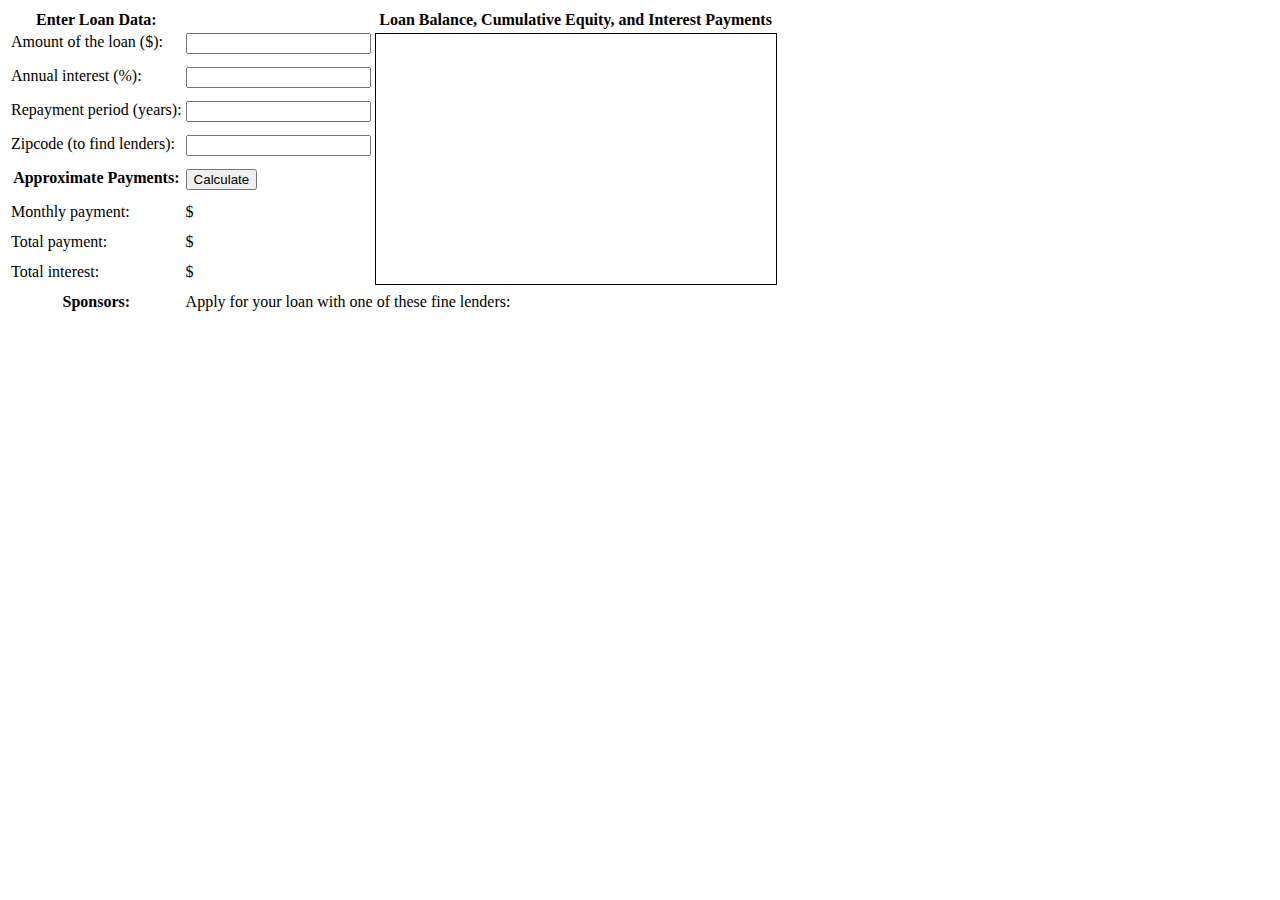
<file: Calculadora/index.html>
<!DOCTYPE html>
<html lang="pt-br">
<head>
    <meta charset="UTF-8">
    <meta http-equiv="X-UA-Compatible" content="IE=edge">
    <meta name="viewport" content="width=device-width, initial-scale=1.0">
    <title>JavaScript Loan Calculator</title>
    <style>
        .output { font-weight: bold; }
        #payment { text-decoration: underline; }
        #graph { border: solid black 1px; }
        th, td { vertical-align: top; }
    </style>
</head>
<body>
<!--
Esta é uma tabela HTML com elementos <input> que permitem ao usuário inserir dados e
elementos <span> nos quais o programa pode exibir seus resultados. Esses elementos têm
identificações como "interest" e "years". Essas identificações são usadas no código
JavaScript que vem após a tabela. Note que alguns dos elementos de entrada definem
rotinas de tratamento de evento "onchange" ou "onclick". Elas especificam strings de
código JavaScript a ser executado quando o usuário insere dados ou dá um clique.
-->
<table>
    <tr><th>Enter Loan Data:</th>
    <td></td>
    <th>Loan Balance, Cumulative Equity, and Interest Payments</th></tr>
    <tr><td>Amount of the loan ($):</td>
    <td><input id="amount" onchange="calculate();"></td>
    <td rowspan=8>
    <canvas id="graph" width="400" height="250"></canvas></td></tr>
    <tr><td>Annual interest (%):</td>
    <td><input id="apr" onchange="calculate();"></td></tr>
    <tr><td>Repayment period (years):</td>
    <td><input id="years" onchange="calculate();"></td>
    <tr><td>Zipcode (to find lenders):</td>
    <td><input id="zipcode" onchange="calculate();"></td>
    <tr><th>Approximate Payments:</th>
    <td><button onclick="calculate();">Calculate</button></td></tr>
    <tr><td>Monthly payment:</td>
    <td>$<span class="output" id="payment"></span></td></tr>
    <tr><td>Total payment:</td>
    <td>$<span class="output" id="total"></span></td></tr>
    <tr><td>Total interest:</td>
    <td>$<span class="output" id="totalinterest"></span></td></tr>
    <tr><th>Sponsors:</th><td colspan=2>
    Apply for your loan with one of these fine lenders:
    <div id="lenders"></div></td></tr>
    </table>
<!-- O restante deste exemplo é código JavaScript na marca <script> a seguir -->
<!-- Normalmente, este script ficaria na marca <head> do documento acima, mas -->
<!-- é mais fácil entendê-lo aqui, depois de ter visto seu contexto HTML. -->
    
    <script>
        "use strict"; // Usa o modo restrito da ECMAScript 5 nos navegadores que o suportam
        /*
        * Este script define a função calculate() chamada pelas rotinas de tratamento de evento
        * no código HTML acima. A função lê valores de elementos <input>, calcula
        * as informações de pagamento de empréstimo, exibe o resultado em elementos <span>.
        * Também salva os dados do usuário, exibe links para financeiras e desenha um gráfico.
        */
        function calculate() {
        // Pesquisa os elementos de entrada e saída no documento
            var amount = document.getElementById("amount");
            var apr = document.getElementById("apr");
            var years = document.getElementById("years");
            var zipcode = document.getElementById("zipcode");
            var payment = document.getElementById("payment");
            var total = document.getElementById("total");
            var totalinterest = document.getElementById("totalinterest");
        // Obtém a entrada do usuário através dos elementos de entrada. Presume que tudo isso é válido.
        // Converte os juros de porcentagem para decimais e converte de taxa
        // anual para taxa mensal. Converte o período de pagamento em anos para o número de pagamentos mensais.
            var principal = parseFloat(amount.value);
            var interest = parseFloat(apr.value) / 100 / 12;
            var payments = parseFloat(years.value) * 12;
        // Agora calcula o valor do pagamento mensal.
            var x = Math.pow(1 + interest, payments); // Math.pow() calcula potências
            var monthly = (principal*x*interest)/(x-1);
        // Se o resultado é um número finito, a entrada do usuário estava correta e
        // temos resultados significativos para exibir
            if (isFinite(monthly)) {
        // Preenche os campos de saída, arredondando para 2 casas decimais
                payment.innerHTML = monthly.toFixed(2);
                total.innerHTML = (monthly * payments).toFixed(2);
                totalinterest.innerHTML = ((monthly*payments)-principal).toFixed(2);
        // Salva a entrada do usuário para que possamos recuperá-la na próxima vez que
        // ele visitar
                save(amount.value, apr.value, years.value, zipcode.value);
        // Anúncio: localiza e exibe financeiras locais, mas ignora erros de rede
            try { // Captura quaisquer erros que ocorram dentro destas chaves
getLenders(amount.value, apr.value, years.value, zipcode.value);
}
            catch(e) { /* E ignora esses erros */ }
        
        // Por fim, traça o gráfico do saldo devedor, dos juros e dos pagamentos do capital
                chart(principal, interest, monthly, payments);
            }
            else {
        // O resultado foi Not-a-Number ou infinito, o que significa que a entrada
        // estava incompleta ou era inválida. Apaga qualquer saída exibida anteriormente.
                payment.innerHTML = ""; // Apaga o conteúdo desses elementos
                total.innerHTML = ""
                totalinterest.innerHTML = "";
                chart(); // Sem argumentos, apaga o gráfico
            }
}
        // Salva a entrada do usuário como propriedades do objeto localStorage. Essas
        // propriedades ainda existirão quando o usuário visitar no futuro
        // Esse recurso de armazenamento não vai funcionar em alguns navegadores (o Firefox, por
        // exemplo), se você executar o exemplo a partir de um arquivo local:// URL. Contudo,
        // funciona com HTTP.
        function save(amount, apr, years, zipcode) {
            if (window.localStorage) { // Só faz isso se o navegador suportar
                localStorage.loan_amount = amount;
                localStorage.loan_apr = apr;
                localStorage.loan_years = years;
                localStorage.loan_zipcode = zipcode;
            }
        }
        // Tenta restaurar os campos de entrada automaticamente quando o documento é carregado
        // pela primeira vez.
        window.onload = function() {
        // Se o navegador suporta localStorage e temos alguns dados armazenados
            if (window.localStorage && localStorage.loan_amount) {
                document.getElementById("amount").value = localStorage.loan_amount;
                document.getElementById("apr").value = localStorage.loan_apr;
                document.getElementById("years").value = localStorage.loan_years;
                document.getElementById("zipcode").value = localStorage.loan_zipcode;
            }
        };
        // Passa a entrada do usuário para um script no lado do servidor que (teoricamente) pode
        // retornar
        // uma lista de links para financeiras locais interessadas em fazer empréstimos. Este
        // exemplo não contém uma implementação real desse serviço de busca de financeiras. Mas
        // se o serviço existisse, essa função funcionaria com ele.
        function getLenders(amount, apr, years, zipcode) {
        // Se o navegador não suporta o objeto XMLHttpRequest, não faz nada
            if (!window.XMLHttpRequest) return;
        // Localiza o elemento para exibir a lista de financeiras
                var ad = document.getElementById("lenders");
            if (!ad) return; // Encerra se não há ponto de saída
        // Codifica a entrada do usuário como parâmetros de consulta em um URL
                var url = "getLenders.php" + // Url do serviço mais
                "?amt=" + encodeURIComponent(amount) + // dados do usuário na string
        // de consulta
                "&apr=" + encodeURIComponent(apr) +
                "&yrs=" + encodeURIComponent(years) +
                "&zip=" + encodeURIComponent(zipcode);
        // Busca o conteúdo desse URL usando o objeto XMLHttpRequest
                var req = new XMLHttpRequest(); // Inicia um novo pedido
                req.open("GET", url); // Um pedido GET da HTTP para o url
                req.send(null); // Envia o pedido sem corpo
        // Antes de retornar, registra uma função de rotina de tratamento de evento que será
        // chamada em um momento posterior, quando a resposta do servidor de HTTP chegar.
        // Esse tipo de programação assíncrona é muito comum em JavaScript do lado do
        // cliente.
                req.onreadystatechange = function() {
            if (req.readyState == 4 && req.status == 200) {
        // Se chegamos até aqui, obtivemos uma resposta HTTP válida e completa
                var response = req.responseText; // Resposta HTTP como string
                var lenders = JSON.parse(response); // Analisa em um array JS
        // Converte o array de objetos lender em uma string HTML
                var list = "";
            
            for(var i = 0; i < lenders.length; i++) {
                list += "<li><a href='" + lenders[i].url + "'>" +
                lenders[i].name + "</a>";
            }
        // Exibe o código HTML no elemento acima.
            ad.innerHTML = "<ul>" + list + "</ul>";
            }
        }
        }
        // Faz o gráfico do saldo devedor mensal, dos juros e do capital em um elemento <canvas>
        // da HTML.
        // Se for chamado sem argumentos, basta apagar qualquer gráfico desenhado anteriormente.
            function chart(principal, interest, monthly, payments) {
                var graph = document.getElementById("graph"); // Obtém a marca <canvas>
                graph.width = graph.width; // Mágica para apagar e redefinir o elemento
        // canvas
        // Se chamamos sem argumentos ou se esse navegador não suporta
        // elementos gráficos em um elemento <canvas>, basta retornar agora.
                if (arguments.length == 0 || !graph.getContext) return;
        // Obtém o objeto "contexto" de <canvas> que define a API de desenho
                var g = graph.getContext("2d"); // Todo desenho é feito com esse objeto
                var width = graph.width, height = graph.height; // Obtém o tamanho da tela de
        // desenho
        // Essas funções convertem números de pagamento e valores monetários em pixels
            function paymentToX(n) { return n * width/payments; }
            function amountToY(a) { return height-(a * height/(monthly*payments*1.05));}
        // Os pagamentos são uma linha reta de (0,0) a (payments, monthly*payments)
                g.moveTo(paymentToX(0), amountToY(0)); // Começa no canto inferior esquerdo
                g.lineTo(paymentToX(payments), // Desenha até o canto superior direito
            amountToY(monthly*payments));
            g.lineTo(paymentToX(payments), amountToY(0)); // Para baixo, até o canto
        // inferior direito
            g.closePath(); // E volta ao início
            g.fillStyle = "#f88"; // Vermelho-claro
            g.fill(); // Preenche o triângulo
            g.font = "bold 12px sans-serif"; // Define uma fonte
            g.fillText("Total Interest Payments", 20,20); // Desenha texto na legenda
        // O capital acumulado não é linear e é mais complicado de representar no gráfico
                var equity = 0;
            g.beginPath(); // Inicia uma nova figura
            g.moveTo(paymentToX(0), amountToY(0)); // começando no canto inferior
        // esquerdo
            for(var p = 1; p <= payments; p++) {
        // Para cada pagamento, descobre quanto é o juro
                var thisMonthsInterest = (principal-equity)*interest;
                equity += (monthly - thisMonthsInterest); // O resto vai para o capital
                g.lineTo(paymentToX(p),amountToY(equity)); // Linha até este ponto
            }
        g.lineTo(paymentToX(payments), amountToY(0)); // Linha de volta para o eixo X
        g.closePath(); // E volta para o ponto inicial
        g.fillStyle = "green"; // Agora usa tinta verde
        g.fill(); // E preenche a área sob a curva
        g.fillText("Total Equity", 20,35); // Rotula em verde
        // Faz laço novamente, como acima, mas representa o saldo devedor como uma linha
        // preta grossa no gráfico
        var bal = principal;
        g.beginPath();
        g.moveTo(paymentToX(0),amountToY(bal));
        for(var p = 1; p <= payments; p++) {
        var thisMonthsInterest = bal*interest;
        bal -= (monthly - thisMonthsInterest); // O resto vai para o capital
        g.lineTo(paymentToX(p),amountToY(bal)); // Desenha a linha até esse ponto
        }
        g.lineWidth = 3; // Usa uma linha grossa
        g.stroke(); // Desenha a curva do saldo
        g.fillStyle = "black"; // Troca para texto preto
        g.fillText("Loan Balance", 20,50); // Entrada da legenda
        // Agora faz marcações anuais e os números de ano no eixo X
        g.textAlign="center"; // Centraliza o texto nas
        // marcas
        var y = amountToY(0); // Coordenada Y do eixo X
        for(var year=1; year*12 <= payments; year++) { // Para cada ano
        var x = paymentToX(year*12); // Calcula a posição da marca
        g.fillRect(x-0.5,y-3,1,3); // Desenha a marca
        if (year == 1) g.fillText("Year", x, y-5); // Rotula o eixo
        if (year % 5 == 0 && year*12 !== payments) // Numera cada 5 anos
        g.fillText(String(year), x, y-5);
        }
        // Marca valores de pagamento ao longo da margem direita
        g.textAlign = "right"; // Alinha o texto à direita
        g.textBaseline = "middle"; // Centraliza verticalmente
        var ticks = [monthly*payments, principal]; // Os dois pontos que marcaremos
        var rightEdge = paymentToX(payments); // Coordenada X do eixo Y
        for(var i = 0; i < ticks.length; i++) { // Para cada um dos 2 pontos
        var y = amountToY(ticks[i]); // Calcula a posição Y da marca
        g.fillRect(rightEdge-3, y-0.5, 3,1); // Desenha a marcação
        g.fillText(String(ticks[i].toFixed(0)), // E a rotula.
        rightEdge-5, y);
        }
}
</script>
</body>
</html>
</file>
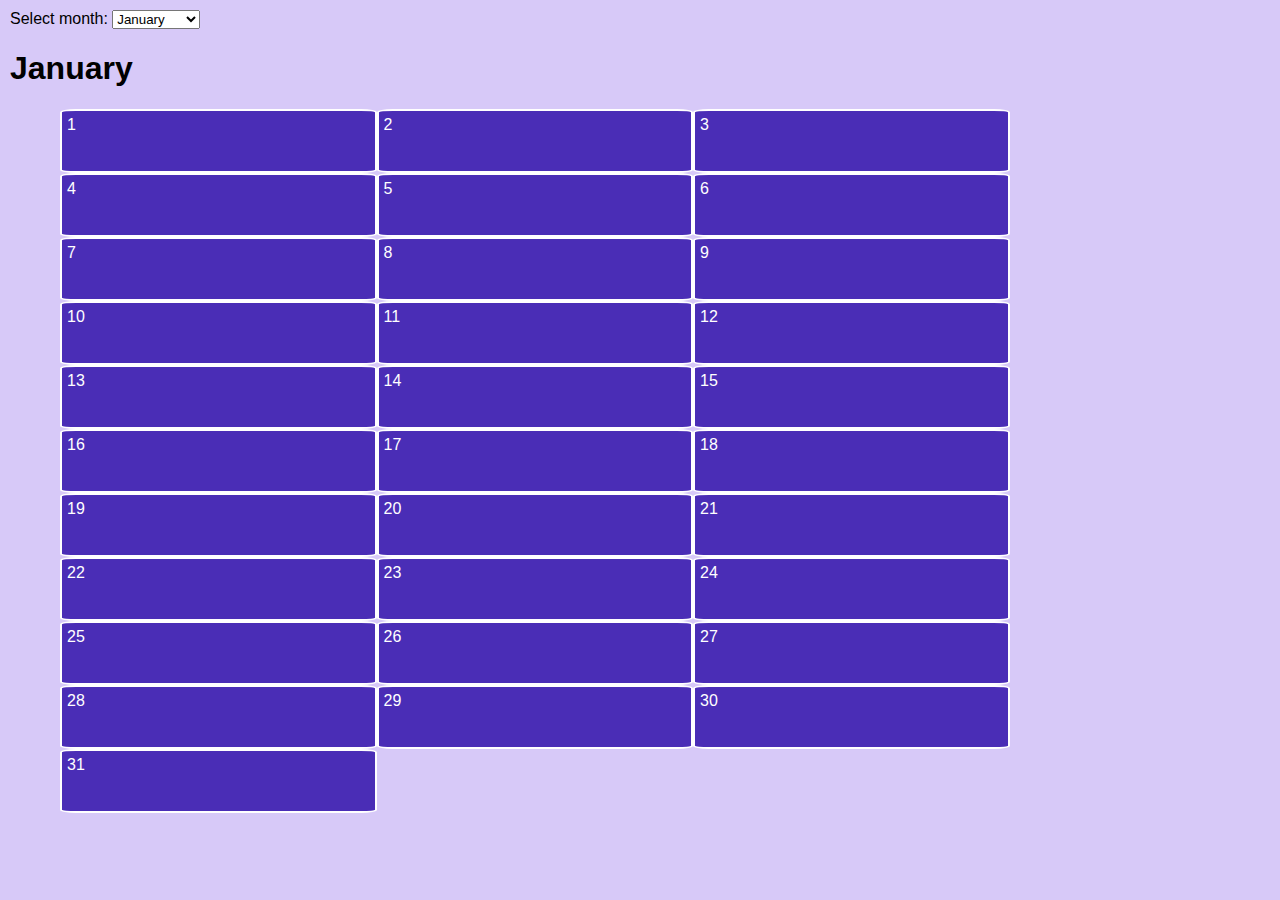
<file: Calendar/calendar.html>
<!DOCTYPE html>
<html lang="pt-br">
<head>
    <meta charset="UTF-8">
    <meta http-equiv="X-UA-Compatible" content="IE=edge">
    <meta name="viewport" content="width=device-width, initial-scale=1.0">
    <title>A Simple Calendar</title>
    <link rel="stylesheet" href="style.css">
</head>
<body>
    <div class="output">
    <label for="month">Select month: </label>
    <select id="month">
        <option value="January">January</option>
        <option value="February">February</option>
        <option value="March">March</option>
        <option value="April">April</option>
        <option value="May">May</option>
        <option value="June">June</option>
        <option value="July">July</option>
        <option value="August">August</option>
        <option value="September">September</option>
        <option value="October">October</option>
        <option value="November">November</option>
        <option value="December">December</option>
    </select>

    <h1></h1>

    <ul></ul>

    </div>

    <script>
        const select = document.querySelector('select');
        const list = document.querySelector('ul');
        const h1 = document.querySelector('h1');

        select.onchange = function() {
        const choice = select.value;
        let days = 31;
        if(choice === 'February') {
        days = 28;
        } else if(choice === 'April' || choice === 'June' || choice === 'September'|| choice === 'November') {
        days = 30;
        }

        createCalendar(days, choice);
        }

        function createCalendar(days, choice) {
        list.innerHTML = '';
        h1.textContent = choice;
        for(let i = 1; i <= days; i++) {
        const listItem = document.createElement('li');
        listItem.textContent = i;
        list.appendChild(listItem);
        }
        }

        createCalendar(31,'January');
    </script>
    
</body>
</html>
</file>
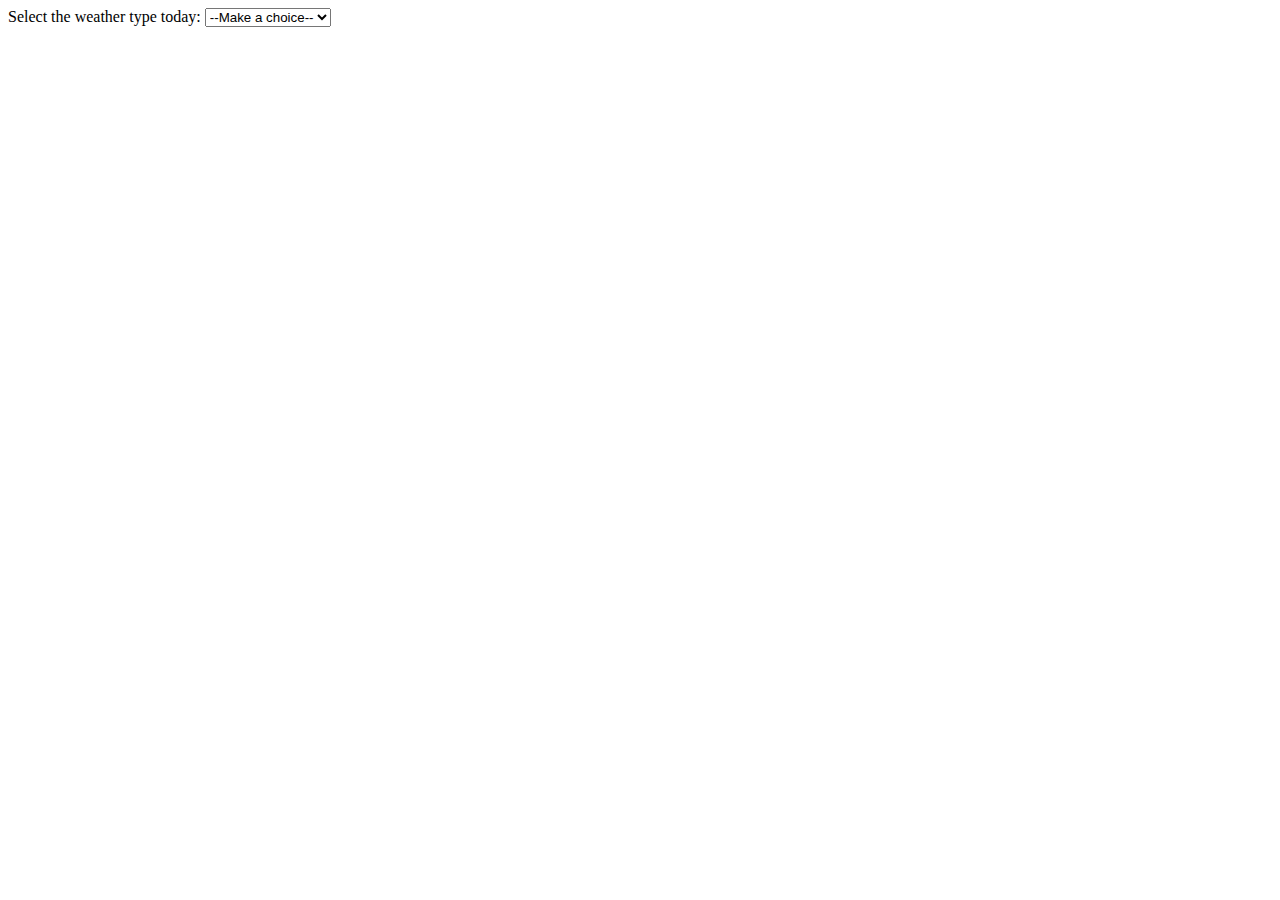
<file: Selects/select.html>
<!DOCTYPE html>
<html lang="pt-br">
<head>
    <meta charset="UTF-8">
    <meta http-equiv="X-UA-Compatible" content="IE=edge">
    <meta name="viewport" content="width=device-width, initial-scale=1.0">
    <title>Example</title>
</head>
<body>
    <label for="weather">Select the weather type today: </label>
    <select id="weather">
      <option value="">--Make a choice--</option>
      <option value="sunny">Sunny</option>
      <option value="rainy">Rainy</option>
      <option value="snowing">Snowing</option>
      <option value="overcast">Overcast</option>
    </select>
    
    <p></p>

    <script>
        const select = document.querySelector('select');
        const para = document.querySelector('p');

        select.addEventListener('change', setWeather);

        function setWeather() {
        const choice = select.value;

        if (choice === 'sunny') {
            para.textContent = 'It is nice and sunny outside today. Wear shorts! Go to the beach, or the park, and get an ice cream.';
        } else if (choice === 'rainy') {
            para.textContent = 'Rain is falling outside; take a rain coat and an umbrella, and don\'t stay out for too long.';
        } else if (choice === 'snowing') {
            para.textContent = 'The snow is coming down — it is freezing! Best to stay in with a cup of hot chocolate, or go build a snowman.';
        } else if (choice === 'overcast') {
            para.textContent = 'It isn\'t raining, but the sky is grey and gloomy; it could turn any minute, so take a rain coat just in case.';
        } else {
            para.textContent = '';
        }
        }
    </script>
    
    </body>
    </html>
</file>
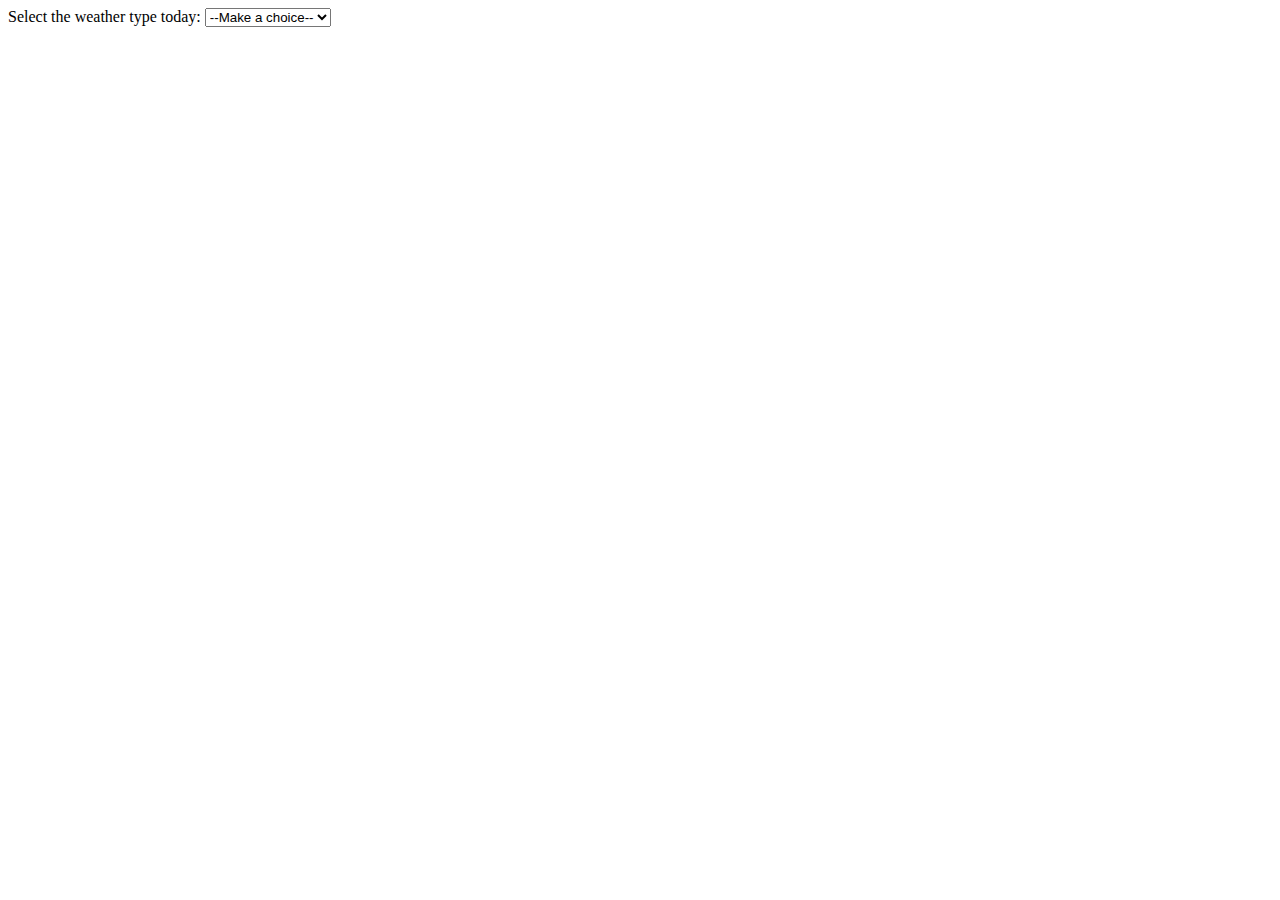
<file: Selects/select.switch.html>
<!DOCTYPE html>
<html lang="pt-br">
<head>
    <meta charset="UTF-8">
    <meta http-equiv="X-UA-Compatible" content="IE=edge">
    <meta name="viewport" content="width=device-width, initial-scale=1.0">
    <title>Example</title>
</head>
<body>
    <label for="weather">Select the weather type today: </label>
    <select id="weather">
      <option value="">--Make a choice--</option>
      <option value="sunny">Sunny</option>
      <option value="rainy">Rainy</option>
      <option value="snowing">Snowing</option>
      <option value="overcast">Overcast</option>
    </select>
    
    <p></p>

    <script>
        const select = document.querySelector('select');
        const para = document.querySelector('p');

        select.addEventListener('change', setWeather);

        function setWeather() {
        const choice = select.value;

        switch (choice) {
            case 'sunny':
            para.textContent = 'It is nice and sunny outside today. Wear shorts! Go to the beach, or the park, and get an ice cream.';
            break;
            case 'rainy':
            para.textContent = 'Rain is falling outside; take a rain coat and an umbrella, and don\'t stay out for too long.';
            break;
            case 'snowing':
            para.textContent = 'The snow is coming down — it is freezing! Best to stay in with a cup of hot chocolate, or go build a snowman.';
            break;
            case 'overcast':
            para.textContent = 'It isn\'t raining, but the sky is grey and gloomy; it could turn any minute, so take a rain coat just in case.';
            break;
            default:
            para.textContent = '';
        }
        }
    </script>
    
    </body>
    </html>
</file>
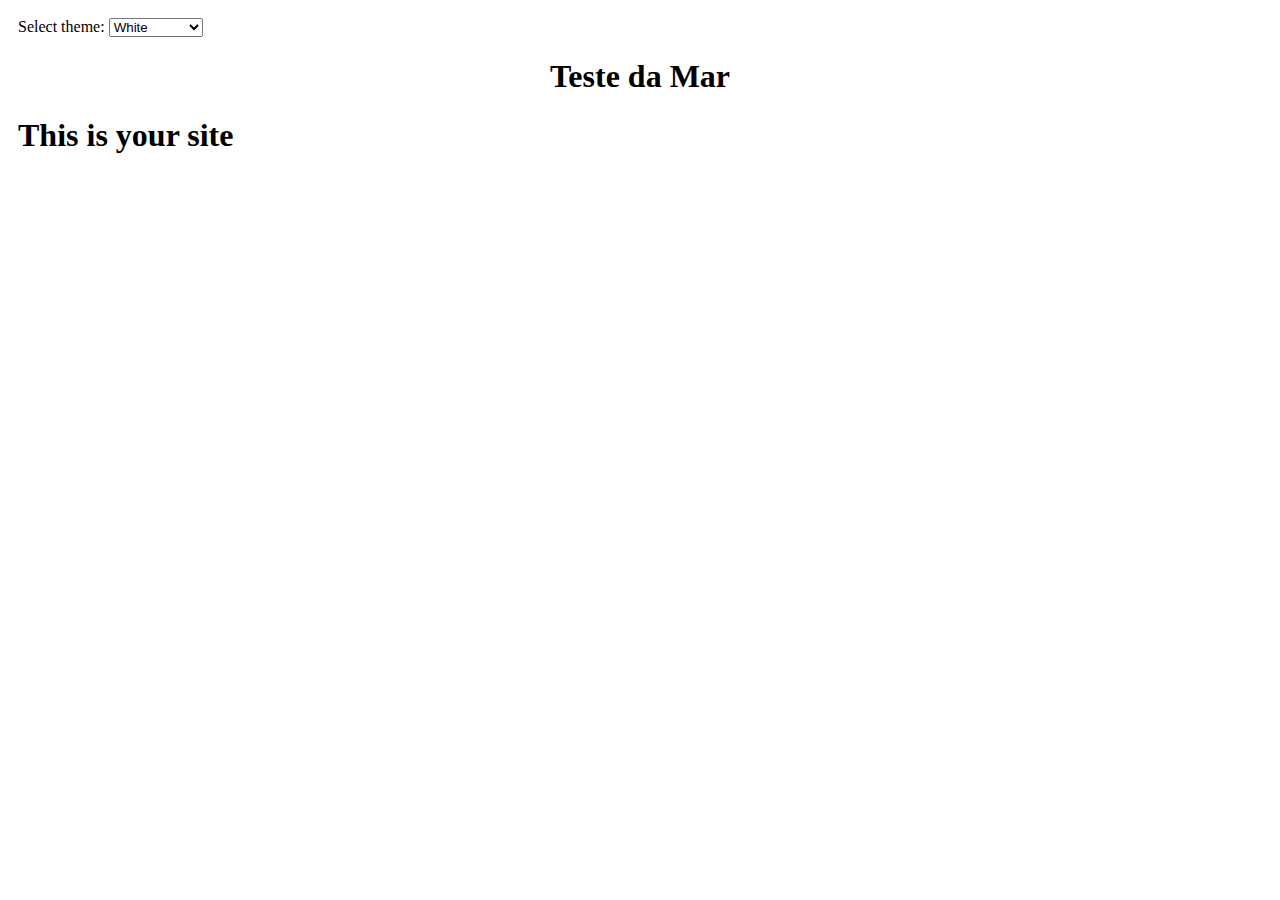
<file: Selects/switch2.html>
<!DOCTYPE html>
<html lang="pt-br">
<head>
    <meta charset="UTF-8">
    <meta http-equiv="X-UA-Compatible" content="IE=edge">
    <meta name="viewport" content="width=device-width, initial-scale=1.0">
    <title>Document</title>
    <style>
        .test1 {
            text-align: center;
            justify-content: center;
        }
    </style>
</head>
<body>
    <label for="theme">Select theme: </label>
    <select id="theme">
        <option value="white">White</option>
        <option value="black">Black</option>
        <option value="purple">Purple</option>
        <option value="yellow">Yellow</option>
        <option value="psychedelic">Psychedelic</option>
    </select>

<h1 class="test1">Teste da Mar</h1>

<h1>This is your site</h1>

    <script>
        const select = document.querySelector('select');
        const html = document.querySelector('html');
        document.body.style.padding = '10px';

        function update(bgColor, textColor) {
        html.style.backgroundColor = bgColor;
        html.style.color = textColor;
        }

        select.onchange = function() {
        let choice = select.value;
        
        switch (choice) {
            case 'white':
            update('white','black');
            break;
            case 'black':
            update('black','white');
            break;
            case 'purple':
            update('purple','white');
            break;
            case 'yellow':
            update('#FAEB77','black');
            break;
            case 'psychedelic':
            update('#4EEEEF','#F0661B');
            break;
            default:
            para.textContent = '';
        }
    }
    </script> 
</body>
</html>
</file>
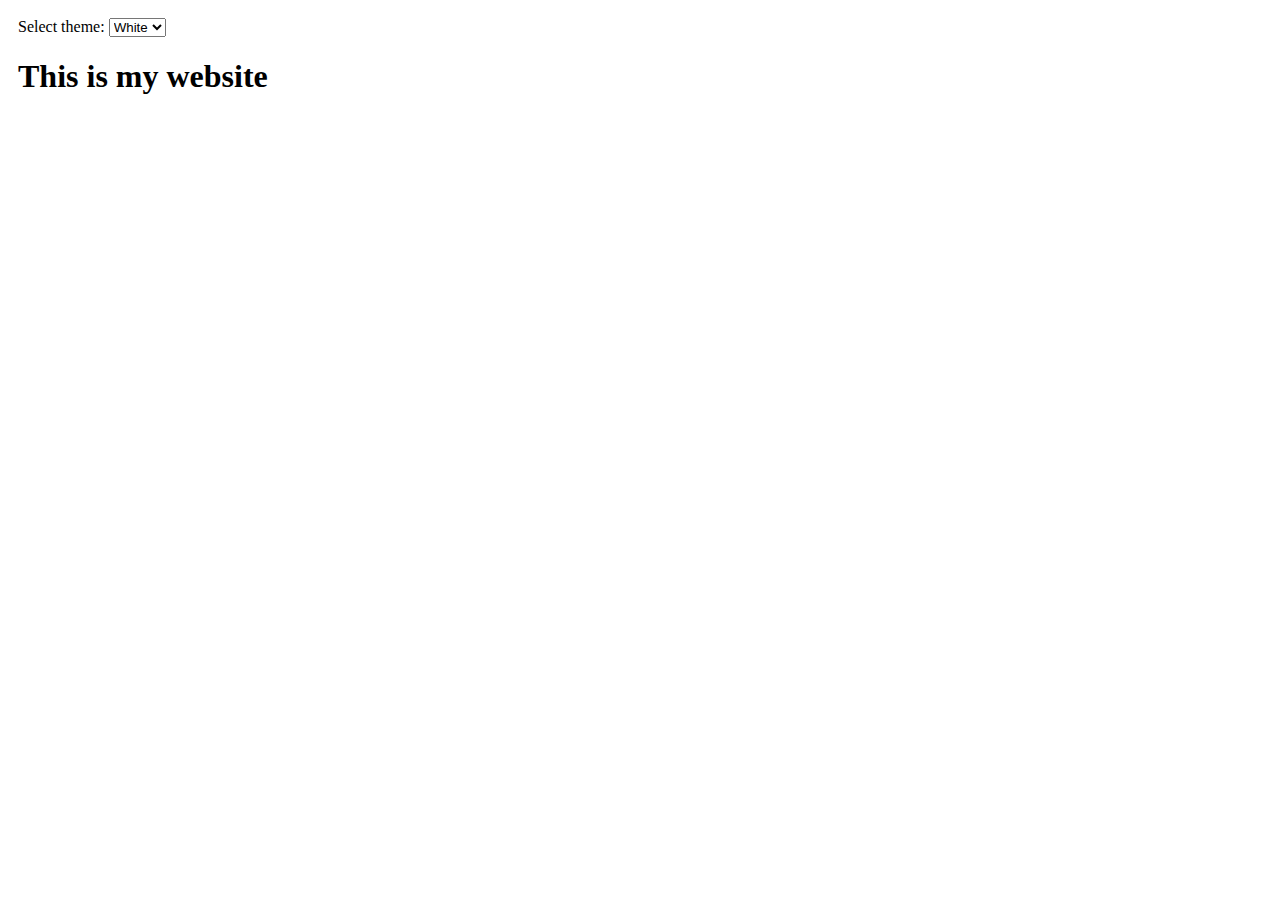
<file: Selects/ternary.html>
<!DOCTYPE html>
<html lang="pt-br">
<head>
    <meta charset="UTF-8">
    <meta http-equiv="X-UA-Compatible" content="IE=edge">
    <meta name="viewport" content="width=device-width, initial-scale=1.0">
    <title>Document</title>
</head>
<body>
    <label for="theme">Select theme: </label>
    <select id="theme">
        <option value="white">White</option>
        <option value="black">Black</option>
    </select>

<h1>This is my website</h1>

    <script>
        const select = document.querySelector('select');
        const html = document.querySelector('html');
        document.body.style.padding = '10px';

        function update(bgColor, textColor) {
        html.style.backgroundColor = bgColor;
        html.style.color = textColor;
        }

        select.onchange = function() {
        ( select.value === 'black' ) ? update('black','white') : update('white','black');
        }      
    </script> 
</body>
</html>
</file>
<file: Calendar/style.css>
.output {
    height: auto;
    overflow: auto;
}

.output ul {
    padding-left: 50px;
  }
  
  .output li {
    display: block;
    float: left;
    width: 25%;
    border: 2px solid white;
    padding: 5px;
    height: 50px;
    background-color: #4A2DB6;
    color: white;
    border-radius: 5%;
  }
  
  html {
    font-family: sans-serif;
  }
  
  h2 {
    font-size: 16px;
   }
  
  .a11y-label {
    margin: 0;
    text-align: right;
    font-size: 0.7rem;
    width: 98%;
  }
  
  body {
    margin: 10px;
    background: rgba(109, 57, 230, 0.274);
  }
</file>
